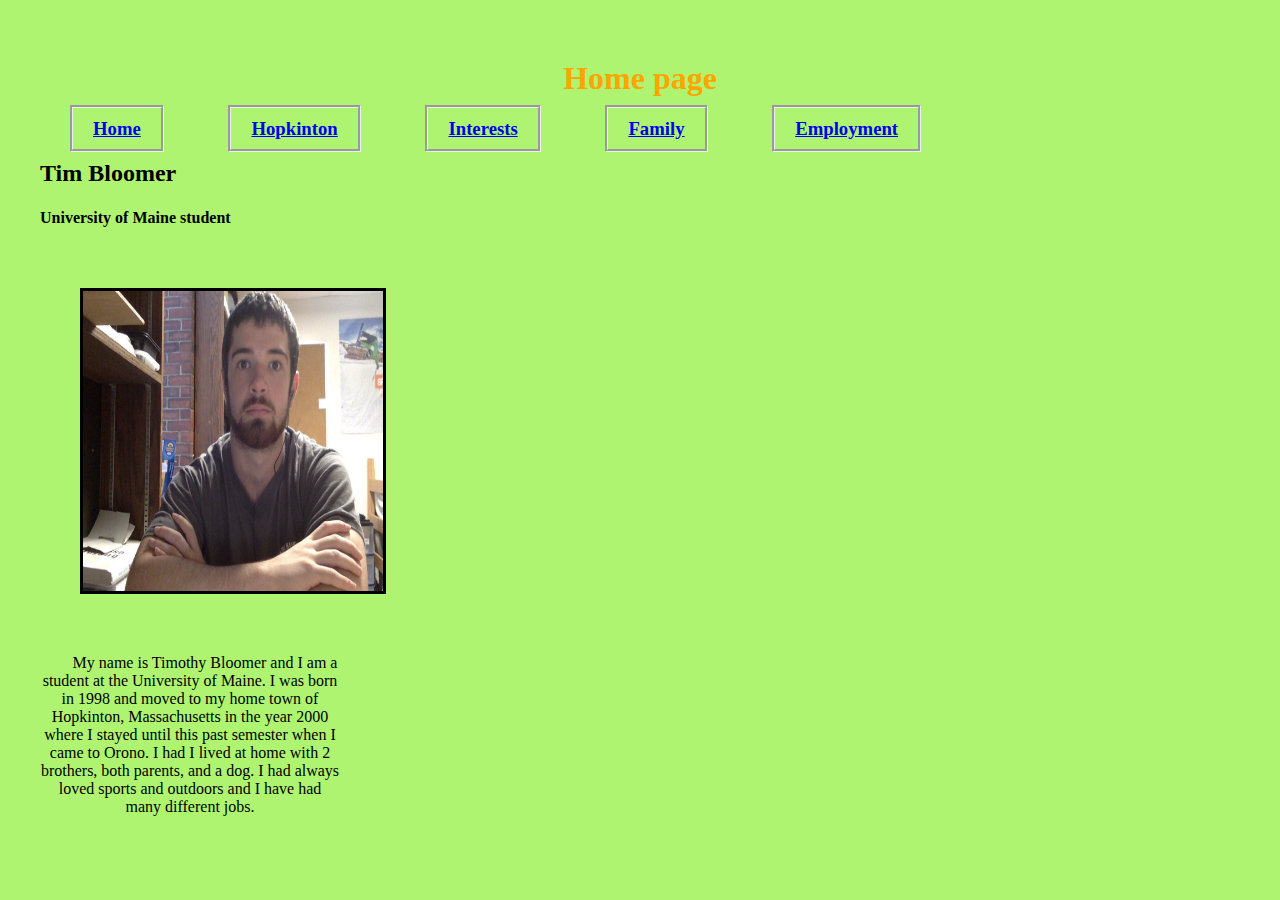
<file: mis project/index.html>
<!DOCTYPE html>
<html>
	<head>
		<link href="index.css" rel="stylesheet">
		<h1>Home page</h1>
		<void> 
		<void>
		<h3> 	<a href="index.html">Home</a> 
				<a href="hopkinton.html">Hopkinton</a> 
				<a href="interests.html">Interests</a> 
				<a href="family.html">Family</a> 
				<a href="employment.html">Employment</a> 
		</h3>
	</head>
	<void>
	<void>
	<void>
	<body>
		<h2>Tim Bloomer</h2>
		<h4>University of Maine student</h4>
		<void>
		<img src="me.jpg" width="300" height="300">
		<void>
		<p>My name is Timothy Bloomer and I am a student at the University of Maine. I was born in 1998 and moved to my home town of Hopkinton, Massachusetts in the year 2000 where I stayed until this past semester when I came to Orono. I had I lived at home with 2 brothers, both parents, and a dog. I had always loved sports and outdoors and I have had many different jobs.  </p>
	</body>
</html>
</file>
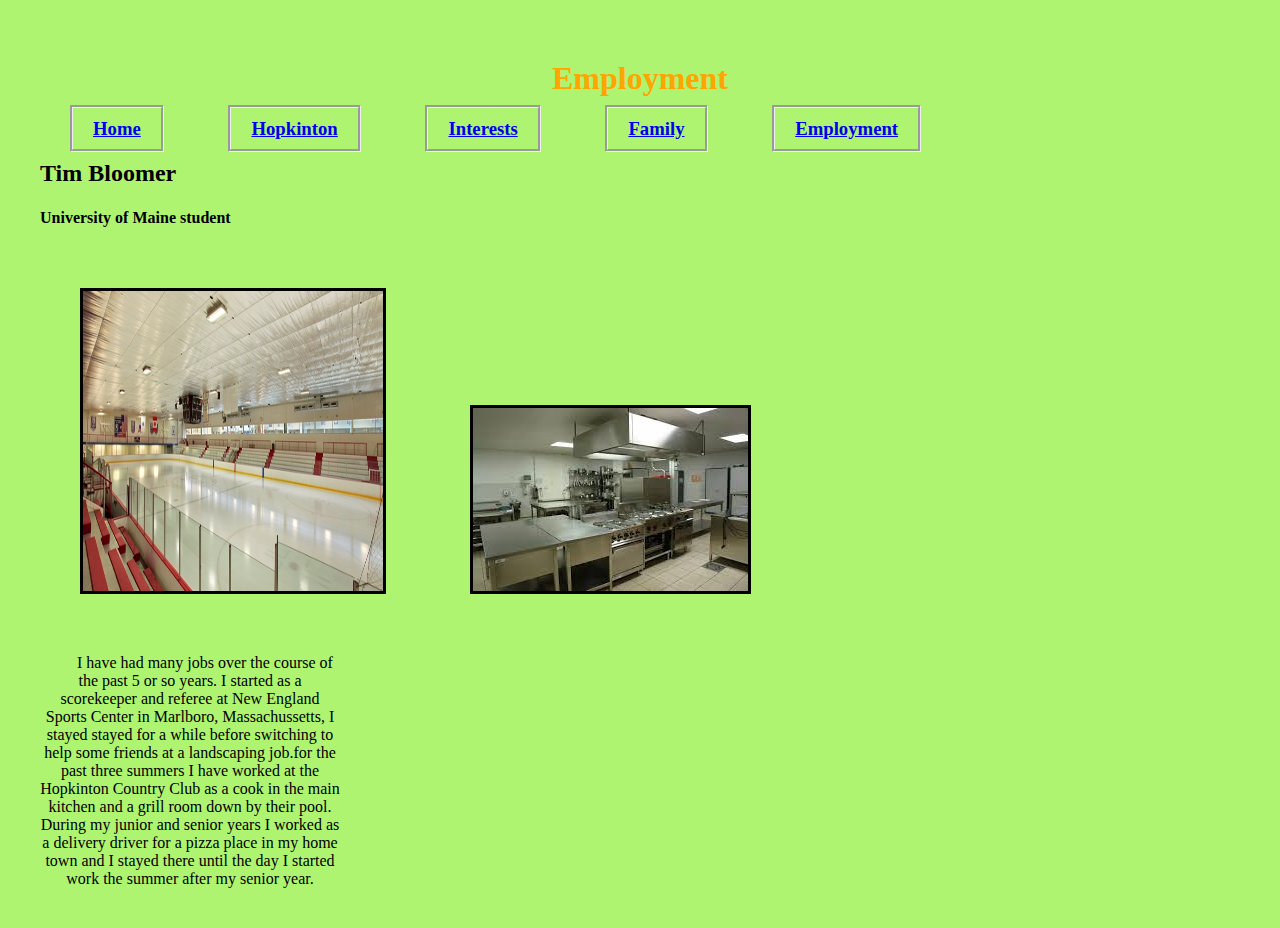
<file: mis project/employment.html>
<!DOCTYPE html>
<html>
	<head>
		<link href="index.css" rel="stylesheet">
		<h1>Employment</h1>
		<void> 
		<void>
		<h3> <nav><span class="home"><a href="index.html">Home</a> </span>
				<a href="hopkinton.html">Hopkinton</a> 
				<a href="interests.html">Interests</a> 
				<a href="family.html">Family</a> 
				<a href="employment.html">Employment</a> 
			</nav>
		</h3>
	</head>
	<void>
	<void>
	<void>
	<body>
		<h2>Tim Bloomer</h2>
		<h4>University of Maine student</h4>
		<void>
		<img src="nesc.jpg" width="300" height="300">
		<img src="kit.jpg" width="" height="">
		<void>
		<p>I have had many jobs over the course of the past 5 or so years. I started as a scorekeeper and referee at New England Sports Center in Marlboro, Massachussetts, I stayed stayed for a while before switching to help some friends at a landscaping job.for the past three summers I have worked at the Hopkinton Country Club as a cook in the main kitchen and a grill room down by their pool. During my junior and senior years I worked as a delivery driver for a pizza place in my home town and I stayed there until the day I started work the summer after my senior year.  </p>
	</body>
</html>
</file>
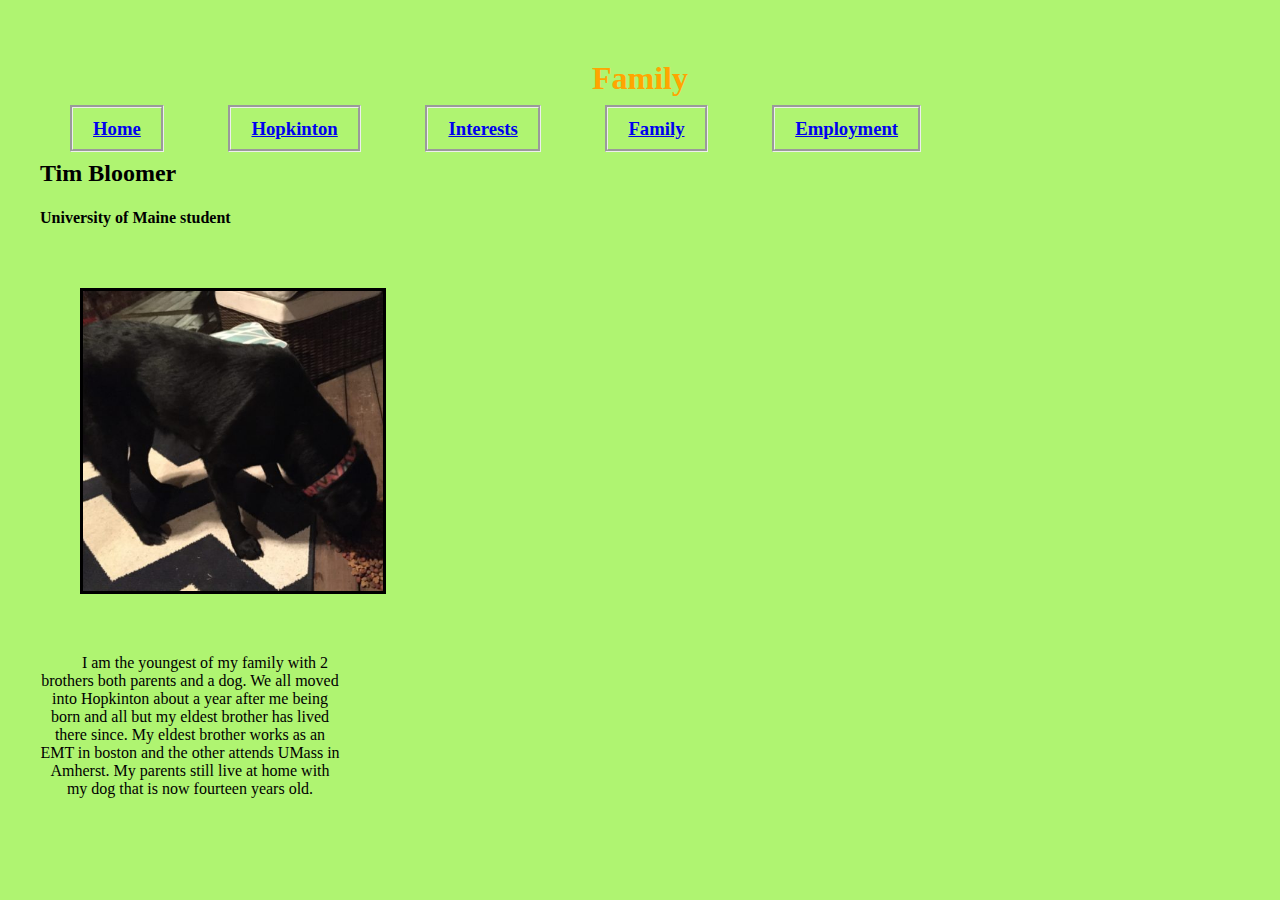
<file: mis project/family.html>
<!DOCTYPE html>
<html>
	<head>
		<link href="index.css" rel="stylesheet">
		<h1>Family</h1>
		<void> 
		<void>
			<h3> <nav><span class="home"><a href="index.html">Home</a> </span>
				<a href="hopkinton.html">Hopkinton</a> 
				<a href="interests.html">Interests</a> 
				<a href="family.html">Family</a> 
				<a href="employment.html">Employment</a> 
			</nav>
		</h3>
	</head>
	<void>
	<void>
	<void>
	<body>
		<h2>Tim Bloomer</h2>
		<h4>University of Maine student</h4>
		<void>
		<img src="notella.jpg" width="300px" height="300px">
		<void>
		<p> I am the youngest of my family with 2 brothers both parents and a dog.  We all moved into Hopkinton about a year after me being born and all but my eldest brother has lived there since. My eldest brother works as an EMT in boston and the other attends UMass in Amherst. My parents still live at home with my dog that is now fourteen years old.  </p>
	</body>
</html>
</file>
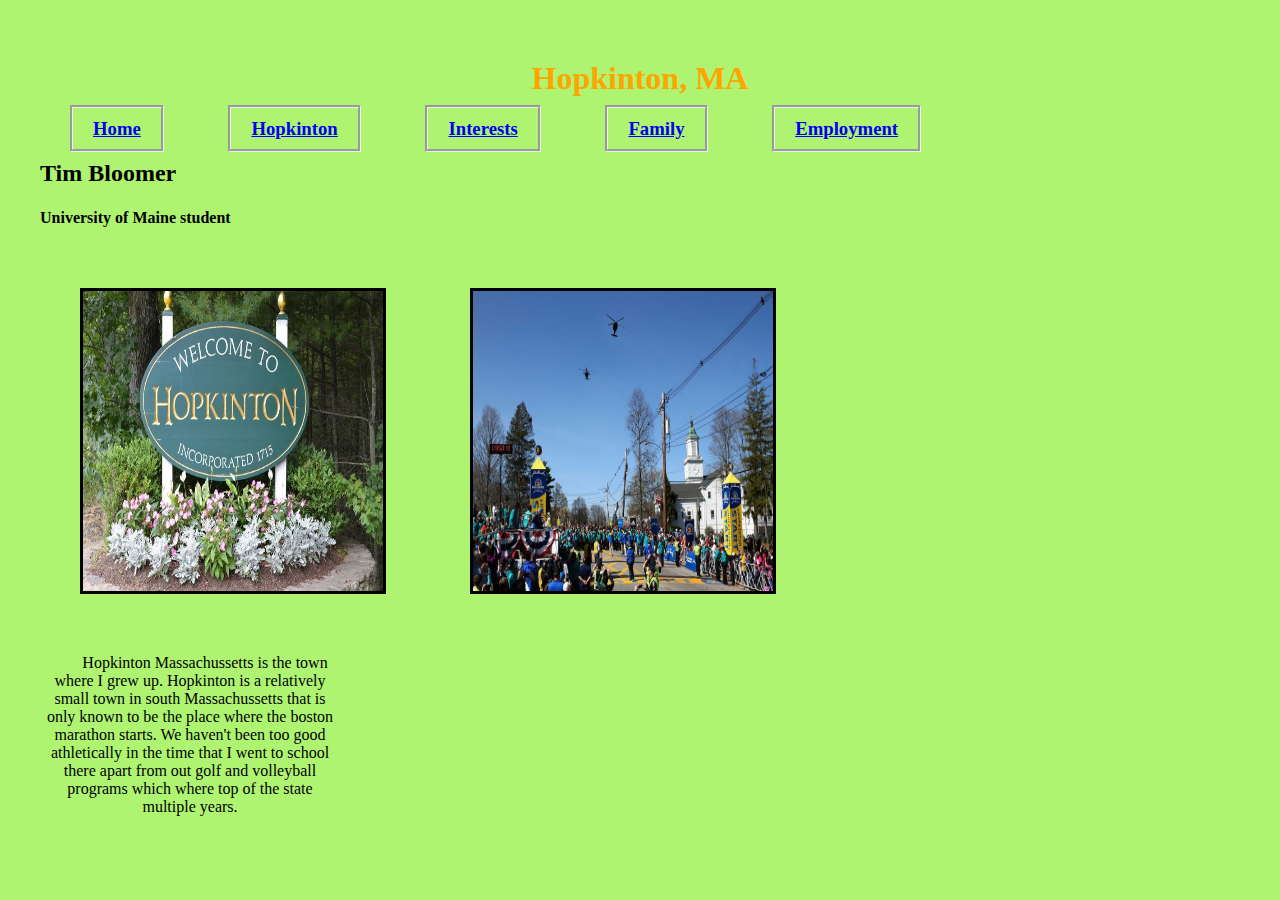
<file: mis project/hopkinton.html>
<!DOCTYPE html>
<html>
	<head>
		<link href="index.css" rel="stylesheet">
		<h1>Hopkinton, MA</h1>
		<void> 
		<void>
			<h3><a href="index.html">Home</a> 
				<a href="hopkinton.html">Hopkinton</a> 
				<a href="interests.html">Interests</a> 
				<a href="family.html">Family</a> 
				<a href="employment.html">Employment</a> 
			</nav>
		</h3>
	</head>
	<void>
	<void>
	<void>
	<body>
		<h2>Tim Bloomer</h2>
		<h4>University of Maine student</h4>
		<void>
		<img src="hopsign.jpg" width="300" height="300">
		<img src="hopmar.jpg" width="300" height="300">
		<void>
		<p>  </p>
		<p>Hopkinton Massachussetts is the town where I grew up. Hopkinton is a relatively small town in south Massachussetts that is only known to be the place where the boston marathon starts. We haven't been too good athletically in the time that I went to school there apart from out golf and volleyball programs which where top of the state multiple years.   </p>
	</body>
</html>
</file>
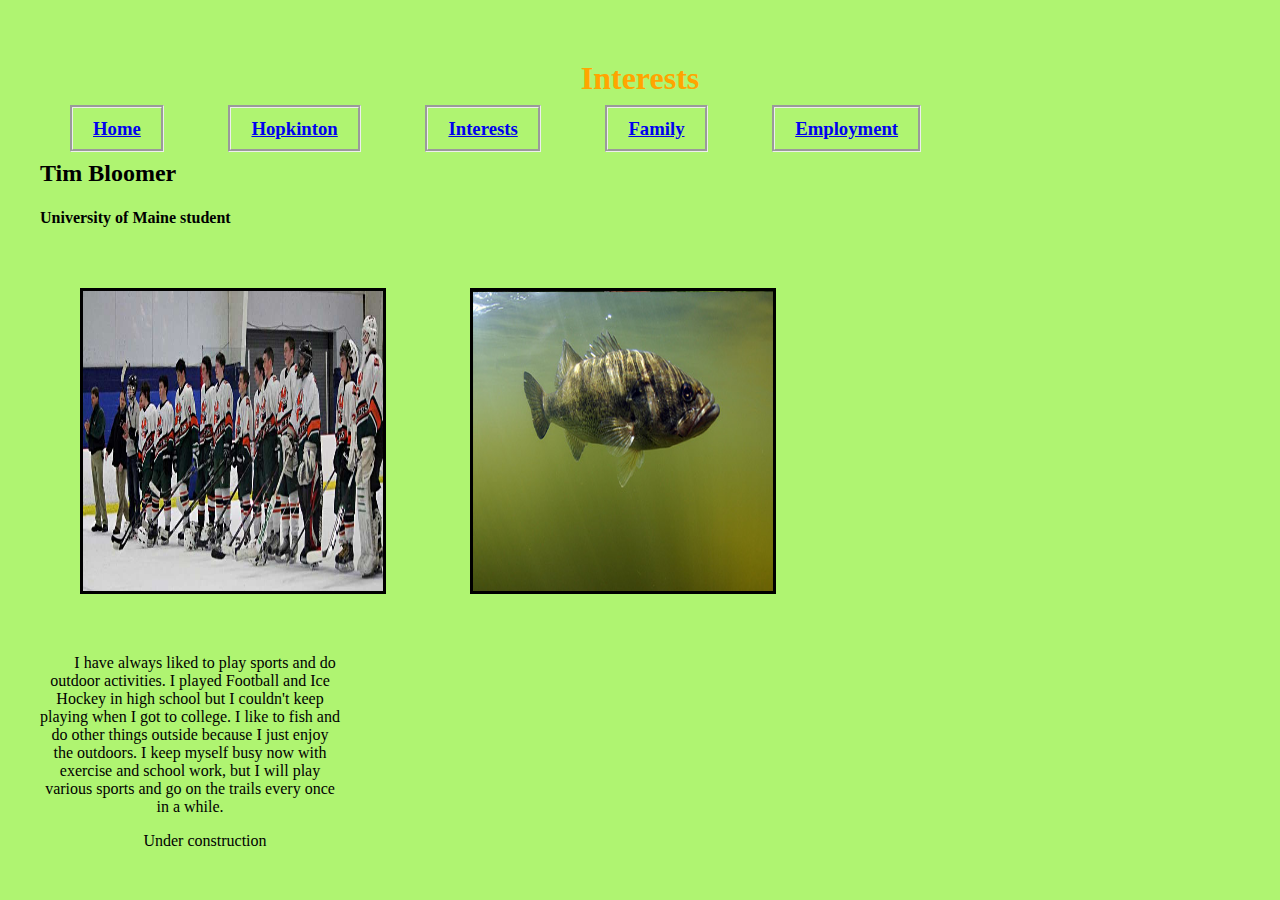
<file: mis project/interests.html>
<!DOCTYPE html>
<html>
	<head>
		<link href="index.css" rel="stylesheet">
		<h1>Interests</h1>
		<void> 
		<void>
			<h3> <nav><span class="home"><a href="index.html">Home</a> </span>
				<a href="hopkinton.html">Hopkinton</a> 
				<a href="interests.html">Interests</a> 
				<a href="family.html">Family</a> 
				<a href="employment.html">Employment</a> 
			</nav>
		</h3>
	</head>
	<void>
	<void>
	<void>
	<body>
		<h2>Tim Bloomer</h2>
		<h4>University of Maine student</h4>
		<void>
		<img src="hopjv.jpg" width="300" height="300">
		<img src="bass.jpg" width="300" height="300">
		
		<void>
		<p>I have always liked to play sports and do outdoor activities. I played Football and Ice Hockey in high school but I couldn't keep playing when I got to college.  I like to fish and do other things outside because I just enjoy the outdoors. I keep myself busy now with exercise and school work, but I will play various sports and go on the trails every once in a while.  </p>
		<p>Under construction</p>
	</body>
</html>
</file>
<file: mis project/index.css>
html{ background-color:#AFF471; }
h1{ color: orange;
	padding-top: 20px;
	text-align: center }
	a{ padding-top:10px;
		padding-right:20px;
		padding-left:20px;
		padding-bottom:10px;
		border-style:groove; 
		margin: 30px;
		 }
	a:hover{ color: blue;}
	
	body{ 
			margin: 40px;;
			}
	 img{ border: solid;
	      margin: 40px;
	      }
	
	p{
	text-align: center;
	text-indent: 30px;
	width: 300px;
	}
</file>
